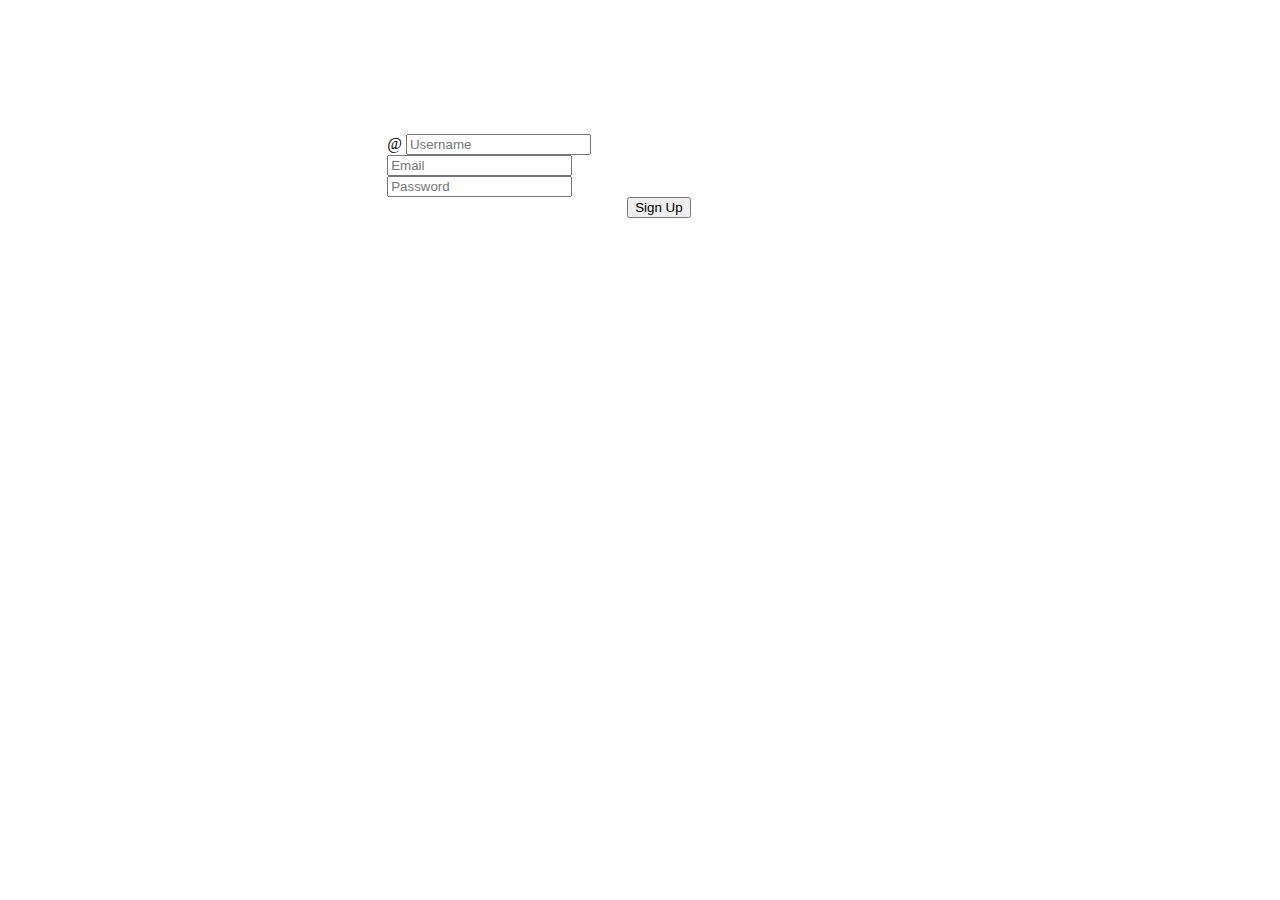
<file: index.html>
<!DOCTYPE html>
<html>
    <head>
        <title>Log In</title>
        <link href="login.css" rel="stylesheet">
        <link href="https://cdn.jsdelivr.net/npm/bootstrap@5.1.1/dist/css/bootstrap.min.css" rel="stylesheet" integrity="sha384-F3w7mX95PdgyTmZZMECAngseQB83DfGTowi0iMjiWaeVhAn4FJkqJByhZMI3AhiU" crossorigin="anonymous">
    </head>
    <body>
        
        <!-- Form structure -->
        <form class="login">
            <div class="input-group mb-3">
                <span class="input-group-text" id="basic-addon1">@</span>
                <input type="text" class="form-control" placeholder="Username">
            </div>

            <div class="input-group mb-3">
                <input type="text" class="form-control" placeholder="Email">
                
            </div>

            <div class="input-group mb-3">
                <input type="password" class="form-control" placeholder="Password">
                
            </div>

            <div class="test_div"></div>
            
            <div id="show"></div>

            <button type="button" class="btn btn-success" id="btn">Sign Up</button>
        </form>

       
        <!-- ajax code -->
        
        <script src="jquery-3.6.0.min.js"></script>

        <script>
            $(function()
            {
                $("#btn").on("click", function(){
                    $.ajax({
                        method: "post",
                        url: "users.json",
                        data: {"username":"leo"},

                        success: function(data)
                        {
                            console.log(data[0]);
                        }
                    })

                    
                })
            });
        </script>

    </body>
</html>
</file>
<file: login.css>
.login
{
    padding: 10% 30% 0px 30%;
}



.login button
{
    
    margin-left: 240px;
}
</file>
